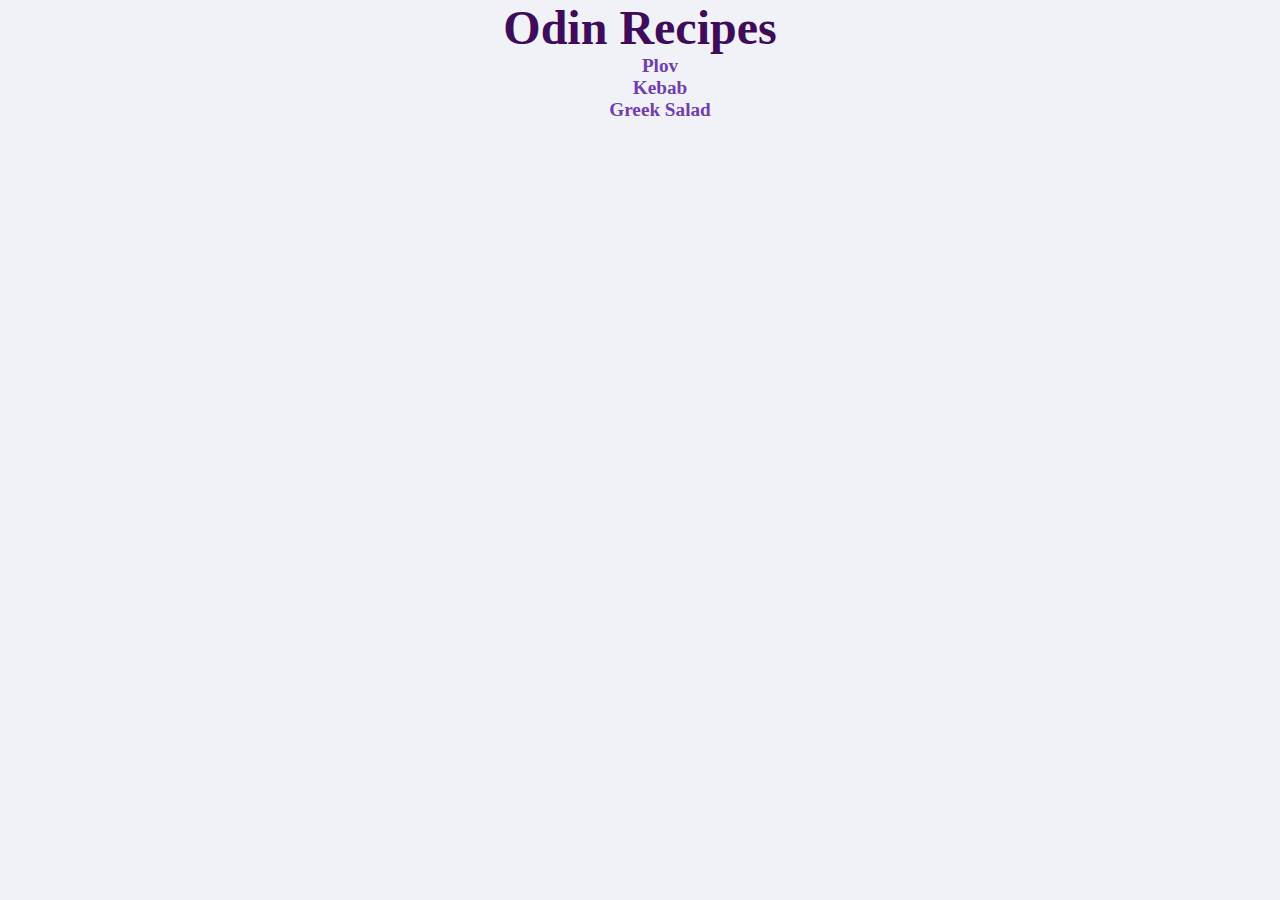
<file: index.html>
<!DOCTYPE html>
<html>
    <head>
        <meta charset="utf-8">
        <meta name="viewport" content="width=device-width, initial-scale=1.0">
        <title>Basic Recipes Website</title>
        <link rel="stylesheet" type="text/css" href="./styles.css">
    </head>
    <body>
        <h1>Odin Recipes</h1>
        <ul>
            <li><a href="./recipes/plov.html">Plov</a></li>
            <li><a href="./recipes/kebab.html">Kebab</a></li>
            <li><a href="./recipes/greek_salad.html">Greek Salad</a></li>
        </ul>
    </body>  
</html>
</file>
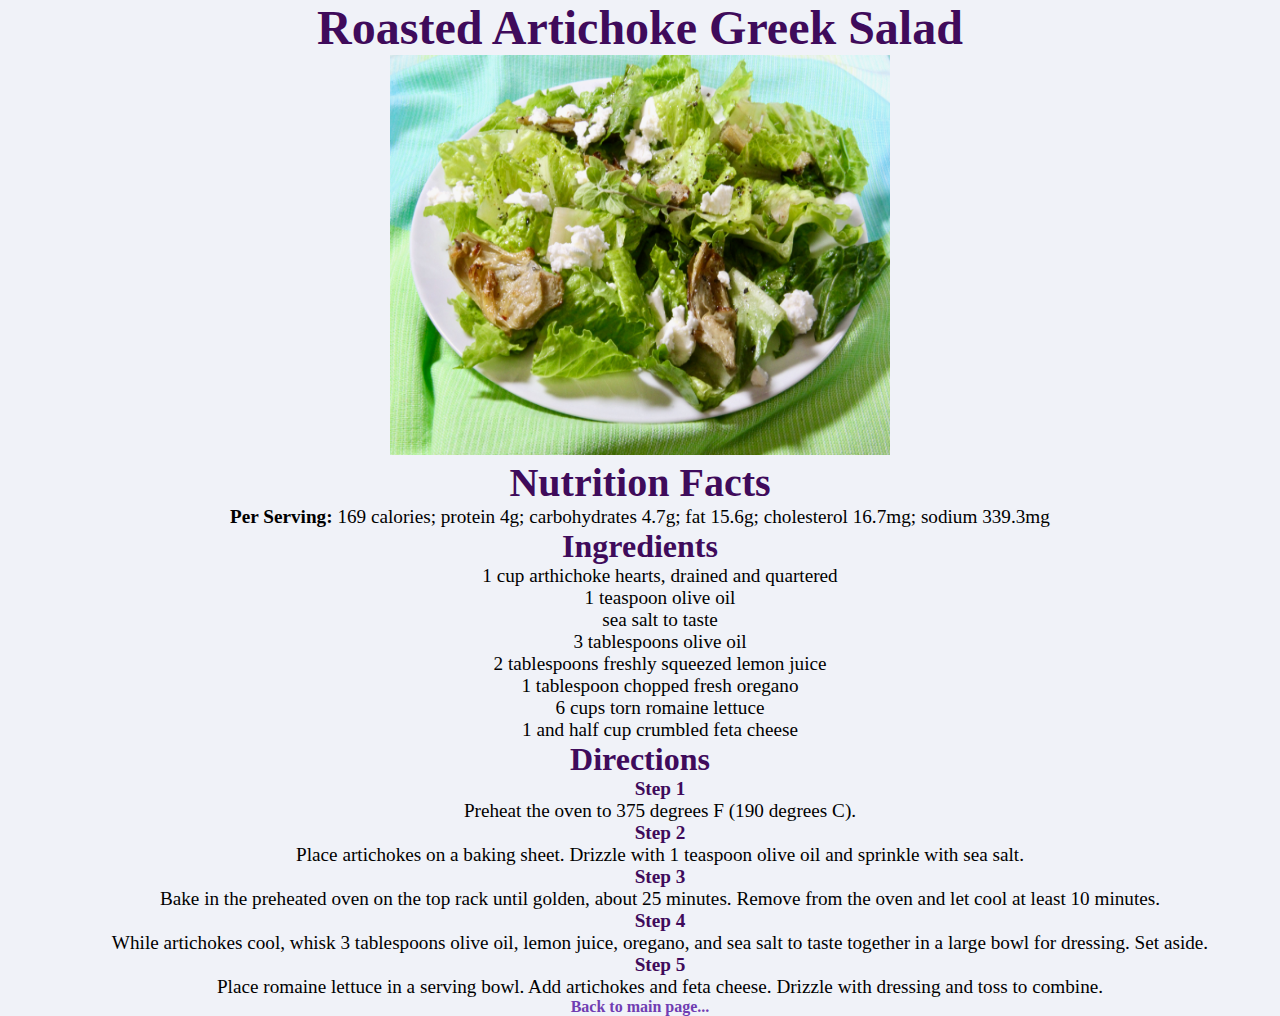
<file: recipes/greek_salad.html>
<!DOCTYPE html>
<html>
    <head>
        <meta charset="utf-8">
        <meta name="viewport" content="width=device-width, initial-scale=1.0">
        <title>Greek Salad</title>
        <link rel="stylesheet" type="text/css" href="../styles.css">
    </head>
    <body>
        <h1>Roasted Artichoke Greek Salad</h1>
        <img src="../images/gsalad.jpg" alt="Well done green greek salad" width="500px" height="400px">
        <h2>Nutrition Facts</h2>
        <p><strong>Per Serving:</strong> 169 calories; protein 4g; carbohydrates 4.7g; fat 15.6g; cholesterol 16.7mg; sodium 339.3mg</p>
        <h3>Ingredients</h3>
        <ul>
            <li>1 cup arthichoke hearts, drained and quartered</li>
            <li>1 teaspoon olive oil</li>
            <li>sea salt to taste</li>
            <li>3 tablespoons olive oil</li>
            <li>2 tablespoons freshly squeezed lemon juice</li>
            <li>1 tablespoon chopped fresh oregano</li>
            <li>6 cups torn romaine lettuce</li>
            <li>1 and half cup crumbled feta cheese</li>
        </ul>
        <h3>Directions</h3>
        <ol>
            <li>
                <h4>Step 1</h4>
                Preheat the oven to 375 degrees F (190 degrees C).
            </li>
            <li>
                <h4>Step 2</h4>
                Place artichokes on a baking sheet. Drizzle with 1 teaspoon olive oil and sprinkle with sea salt.
            </li>
            <li>
                <h4>Step 3</h4>
                Bake in the preheated oven on the top rack until golden, about 25 minutes. Remove from the oven and let cool at least 10 minutes.
            </li>
            <li>
                <h4>Step 4</h4>
                While artichokes cool, whisk 3 tablespoons olive oil, lemon juice, oregano, and sea salt to taste together in a large bowl for dressing. Set aside.
            </li>
            <li>
                <h4>Step 5</h4>
                Place romaine lettuce in a serving bowl. Add artichokes and feta cheese. Drizzle with dressing and toss to combine.
            </li>
        </ol>
        <a href="../index.html">Back to main page...</a>
    </body>
</html>
</file>
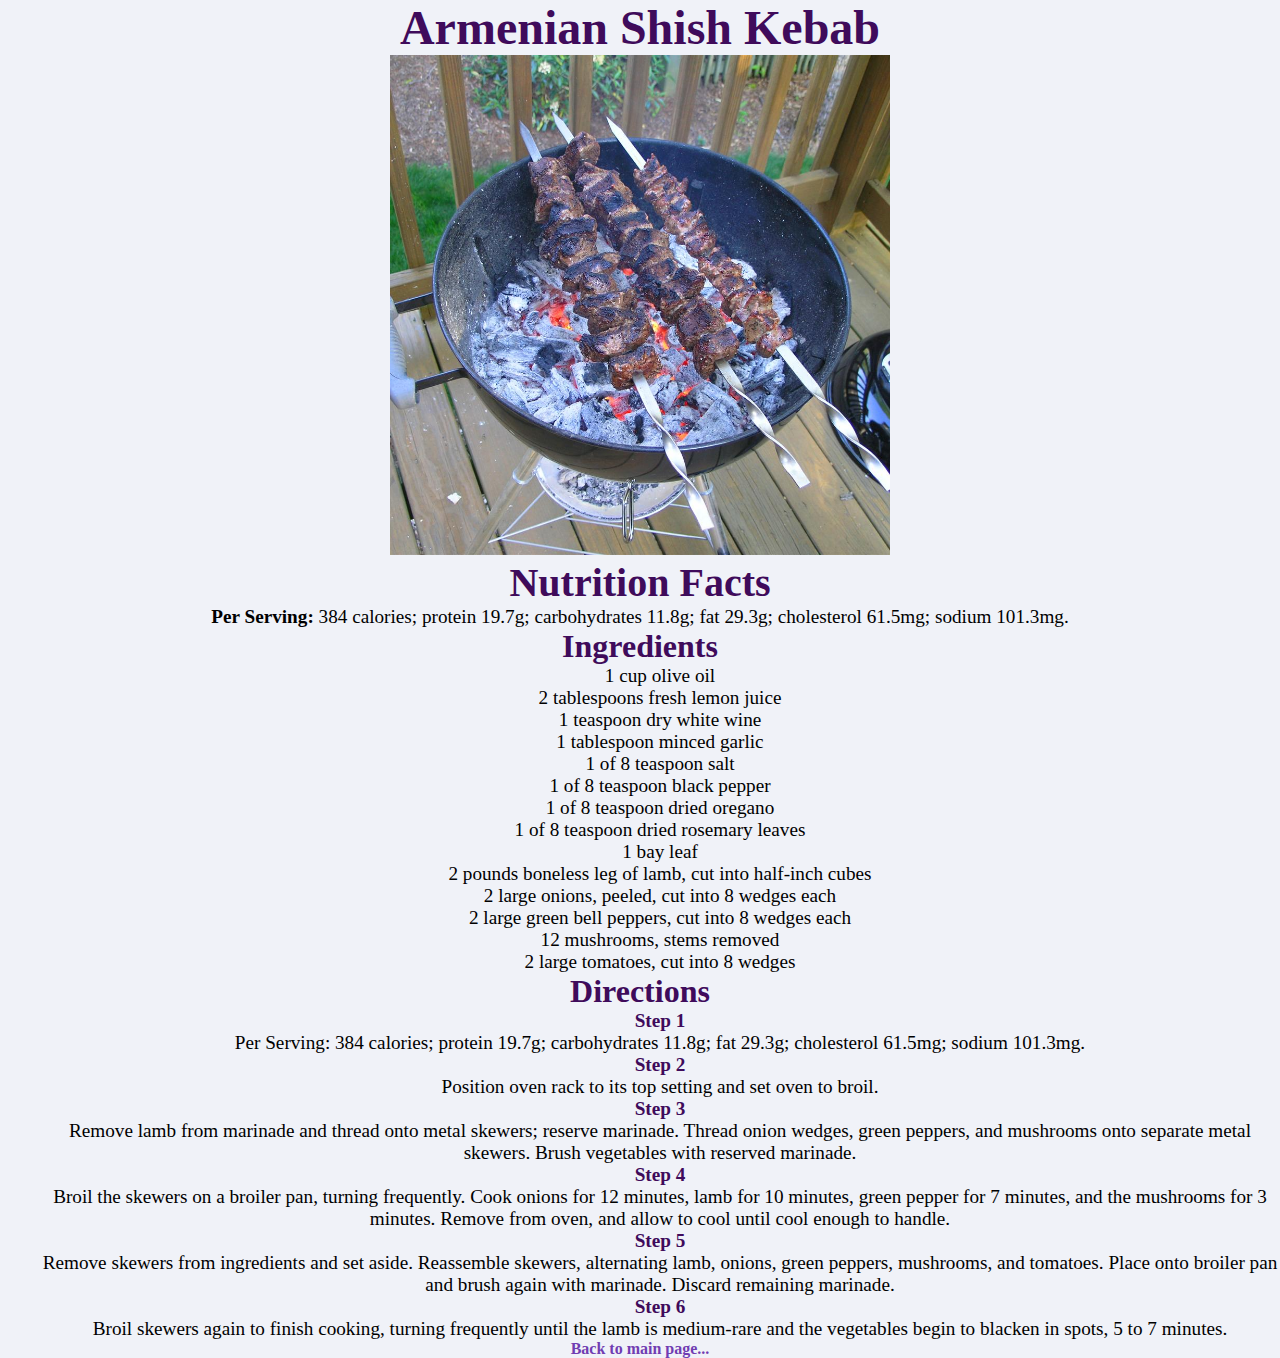
<file: recipes/kebab.html>
<!DOCTYPE html>
<html>
    <head>
        <meta charset="utf-8">
        <meta name="viewport" content="width=device-width, initial-scale=1.0">
        <title>Kebab</title>
        <link rel="stylesheet" type="text/css" href="../styles.css">
    </head>
    <body>
        <h1>Armenian Shish Kebab</h1>
        <img src="../images/kebab.jpg" alt="Tasty looking cooked meat" width="500px" height="500px">
        <h2>Nutrition Facts</h2>
        <p><strong>Per Serving:</strong> 384 calories; protein 19.7g; carbohydrates 11.8g; fat 29.3g; cholesterol 61.5mg; sodium 101.3mg. </p>
        <h3>Ingredients</h3>
        <ul>
            <li>1 cup olive oil</li>
            <li>2 tablespoons fresh lemon juice</li>
            <li>1 teaspoon dry white wine</li>
            <li>1 tablespoon minced garlic</li>
            <li>1 of 8 teaspoon salt</li>
            <li>1 of 8 teaspoon black pepper</li>
            <li>1 of 8 teaspoon dried oregano</li>
            <li>1 of 8 teaspoon dried rosemary leaves</li>
            <li>1 bay leaf</li>
            <li>2 pounds boneless leg of lamb, cut into half-inch cubes</li>
            <li>2 large onions, peeled, cut into 8 wedges each</li>
            <li>2 large green bell peppers, cut into 8 wedges each</li>
            <li>12 mushrooms, stems removed</li>
            <li>2 large tomatoes, cut into 8 wedges</li>
        </ul>
        <h3>Directions</h3>
        <ol>
            <li>
                <h4>Step 1</h4>
                Per Serving: 384 calories; protein 19.7g; carbohydrates 11.8g; fat 29.3g; cholesterol 61.5mg; sodium 101.3mg. 
            </li>
            <li>
                <h4>Step 2</h4>
                Position oven rack to its top setting and set oven to broil.
            </li>
            <li>
                <h4>Step 3</h4>
                Remove lamb from marinade and thread onto metal skewers; reserve marinade. Thread onion wedges, green peppers, and mushrooms onto separate metal skewers. Brush vegetables with reserved marinade.
            </li>
            <li>
                <h4>Step 4</h4>
                Broil the skewers on a broiler pan, turning frequently. Cook onions for 12 minutes, lamb for 10 minutes, green pepper for 7 minutes, and the mushrooms for 3 minutes. Remove from oven, and allow to cool until cool enough to handle.
            </li>
            <li>
                <h4>Step 5</h4>
                Remove skewers from ingredients and set aside. Reassemble skewers, alternating lamb, onions, green peppers, mushrooms, and tomatoes. Place onto broiler pan and brush again with marinade. Discard remaining marinade.
            </li>
            <li>
                <h4>Step 6</h4>
                Broil skewers again to finish cooking, turning frequently until the lamb is medium-rare and the vegetables begin to blacken in spots, 5 to 7 minutes.
            </li>
        </ol>
        <a href="../index.html">Back to main page...</a>
    </body>
</html>
</file>
<file: styles.css>
* {
    font-family: 'Times New Roman', Times, serif;
    margin: 0 auto;
}

body {
    text-align: center;
    font-size: 16px;
    background-color:rgb(240, 242, 248);
}

h1, h2, h3, h4, h5, h6 {
    color: rgb(63, 11, 91);
}

ul {
    list-style-type: none;
    font-size: 1.2em;
    font-weight: 100;
}

ol {
    list-style-type: none;
    font-size: 1.2em;
    font-weight: 100;
}

a {
    color: rgb(112, 61, 178);
    font-family: 'Times New Roman', Times, serif;
    font-weight: 800;
    text-decoration: none;
}

a:hover {
    color: rgb(168, 175, 234);
}

p {
    font-size: 1.2em;
}

h1 {
    font-size: 3em;
}

h2 {
    font-size: 2.5em;
}

h3 {
    font-size: 2em;
}
</file>
